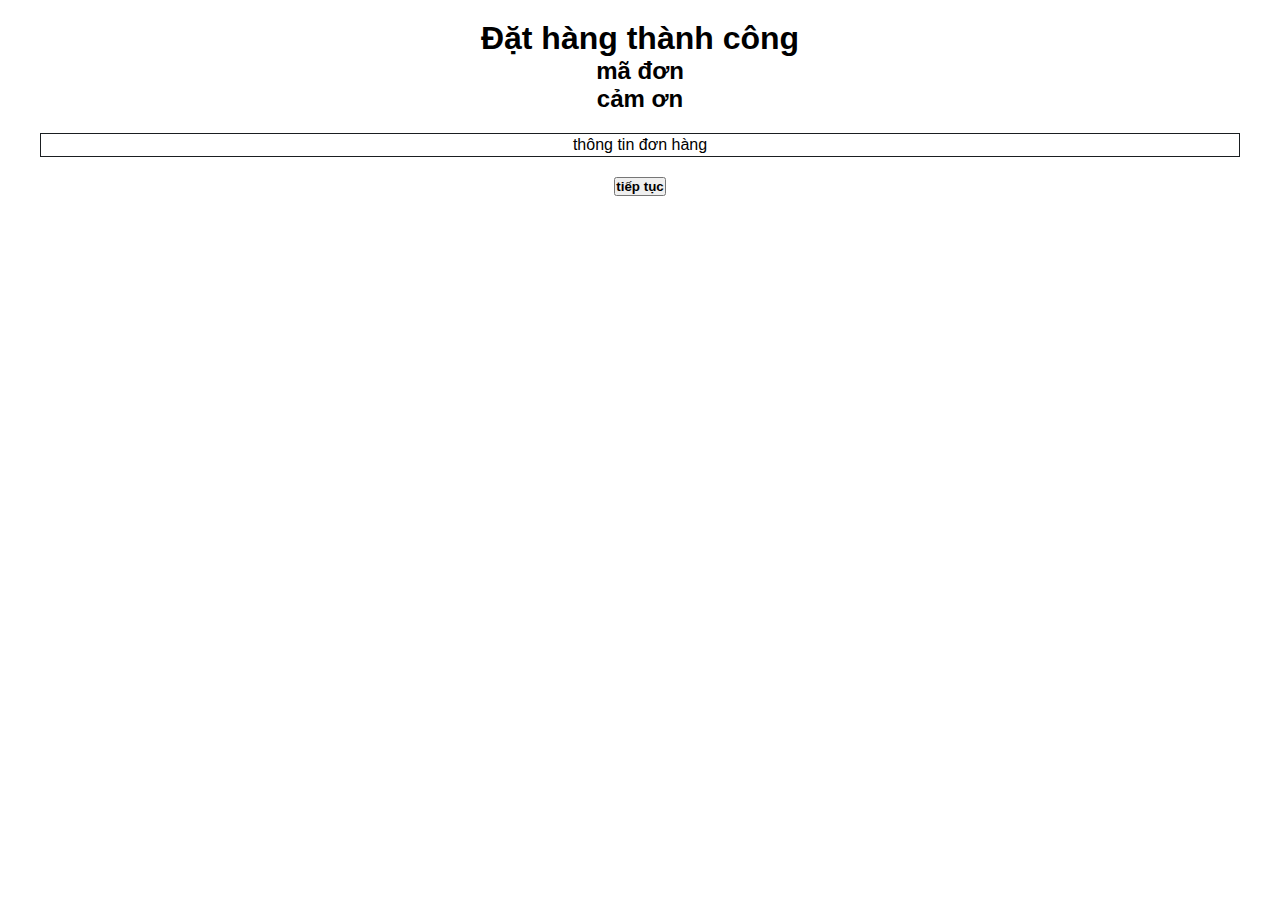
<file: index.html>
<!DOCTYPE html>
<html lang="en">
<head>
    <meta charset="UTF-8">
    <title>Title</title>
    <link rel="stylesheet" href="https://pro.fontawesome.com/releases/v5.10.0/css/all.css" integrity="sha384-AYmEC3Yw5cVb3ZcuHtOA93w35dYTsvhLPVnYs9eStHfGJvOvKxVfELGroGkvsg+p" crossorigin="anonymous"/>
    <link rel="stylesheet" href="main.css">

</head>
<body>
<div class="container">
<div class="content">
    <h1>Đặt hàng thành công</h1>
    <h2> mã đơn</h2>
    <h2> cảm ơn</h2>
</div>
<div >
    <table>
        <td> thông tin đơn hàng</td>
    </table>
</div>
<div>
    <button> <p style="font-weight: bold"> tiếp tục</p></button>
</div>
</div>

</body>
</html>
</file>
<file: main.css>
*{
    margin: 0;
    padding: 0;
    box-sizing: border-box;
}
html,body{
    font-family: Arial, Helvetica, sans-serif;
}
.container{
    width: 1200px;
    margin: 0 auto;
    text-align: center;
}
.content{
    margin: 20px 0;
}
table{
    width: 100%;
    border: 1px solid #1a1e21;
    margin: 20px 0;

}
</file>
